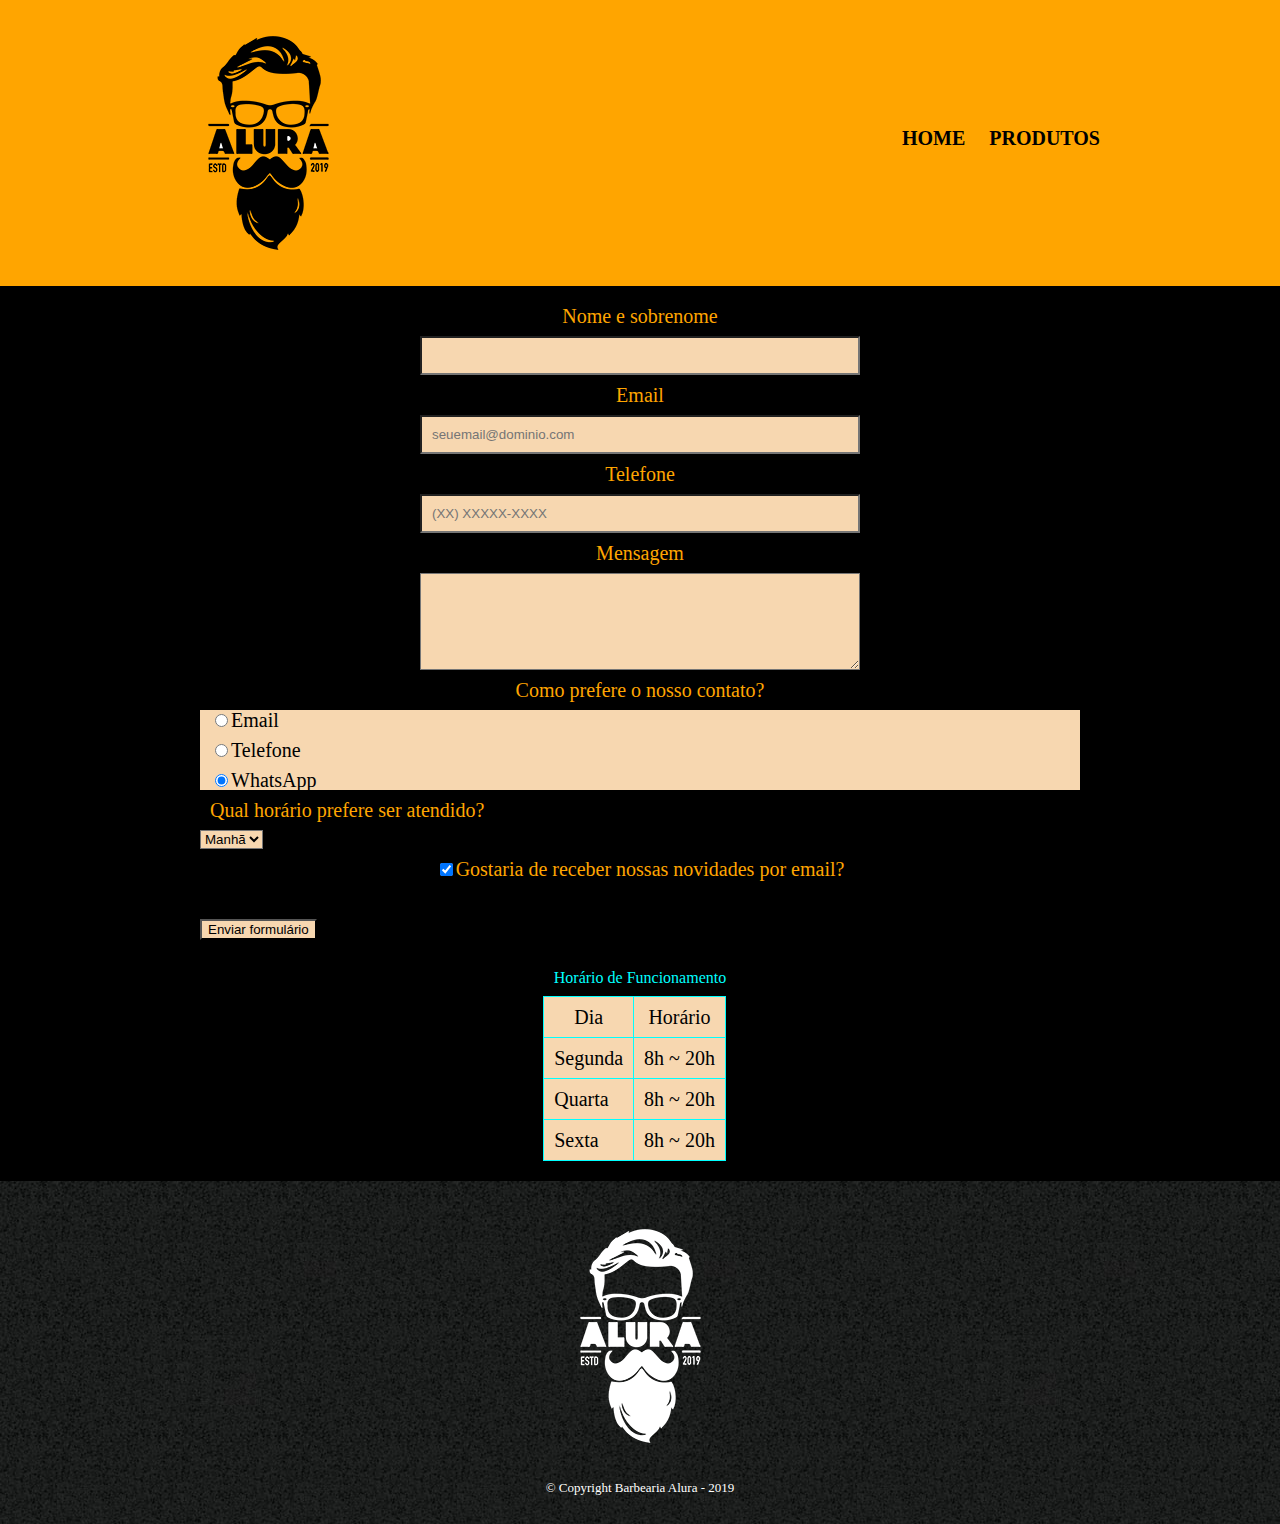
<file: contato.html>
<link rel="stylesheet" href="reset.css">
    <link rel="stylesheet" href="stylehome.css">
</head>

<body>
    <header>
        <div class="caixa">
            <h1> <img src="logo.png" alt="logo da Barbearia Alura"> </h1>

            <nav>
                <ul>
                    <li><a href="Index.html">Home</a></li>
                    <li><a href="produtos.html">Produtos </a></li>
                    
                </ul>
            </nav>
        </div>
    </header>

    <main>
        <form>
            <div id="texto">
            <label for="Nome e sobrenome">Nome e sobrenome</label>
            <input type="text" id="Nome e sobrenome" class="input-padrao" required class="input-padrao ">

            <label for="Email">Email</label>
            <input type="email" id="Email"class="input-padrao" required placeholder="seuemail@dominio.com" class="input-padrao ">

            <label for="Telefone">Telefone</label>
            <input type="tel" id="Telefone"class="input-padrao" required placeholder="(XX) XXXXX-XXXX" class="input-padrao ">

            <label for="Mensagem">Mensagem</label>
            <textarea cols="55" rows="5" id="Mensagem"class="input-padrao" required id="mensagem" class="input-padrao "> </textarea>
        </div>
                
        <legend class="como-prefere">Como prefere o nosso contato?</legend>
                 <div id="contatos">
                    
                    <label for="radio-email">   <input type="radio" name="contato" value="email"    id="radio-email">Email</label>
                    <label for="radio-telefone"><input type="radio" name="contato" value="telefone" id="radio-telefone">Telefone</label>
                    <label for="radio-whatsapp"><input type="radio" name="contato" value="whatsapp" id="radio-whatsapp" checked>WhatsApp</label>
                </div>
               
                        <div id="horario">
                        <legend>Qual horário prefere ser atendido?</legend>
                        <select id="periodo">
                        <option>Manhã</option>
                        <option>Tarde</option>
                        <option>Noite</option>
                        </select>
                        </div>
<div class="check">
            <label ><input type="checkbox"checked>Gostaria de receber nossas novidades por email?</label> </div>


            <input id="enviar" type="submit" value="Enviar formulário" class="enviar">

       

        <table class="tabela">
            <h4 class="funcionamento">Horário de Funcionamento</h4>
            <thead>
                <tr>
                    <th>Dia</th>
                    <th>Horário</th>
                </tr>
            </thead>
            <tbody>
                <tr>
                    <td>Segunda</td>
                    <td>8h ~ 20h</td>
                </tr>
                <tr>
                    <td>Quarta</td>
                    <td>8h ~ 20h</td>
                </tr>
                <tr>
                    <td>Sexta</td>
                    <td>8h ~ 20h</td>
                </tr>
            </tbody>
        </table>
    </div>
</form>
    </main>

            <footer>
        <img src="logo-branco.png" alt="logo da Barbearia Alura">
        <p class="copyright">&copy; Copyright Barbearia Alura - 2019</p>
    </footer>
</body>
</file>
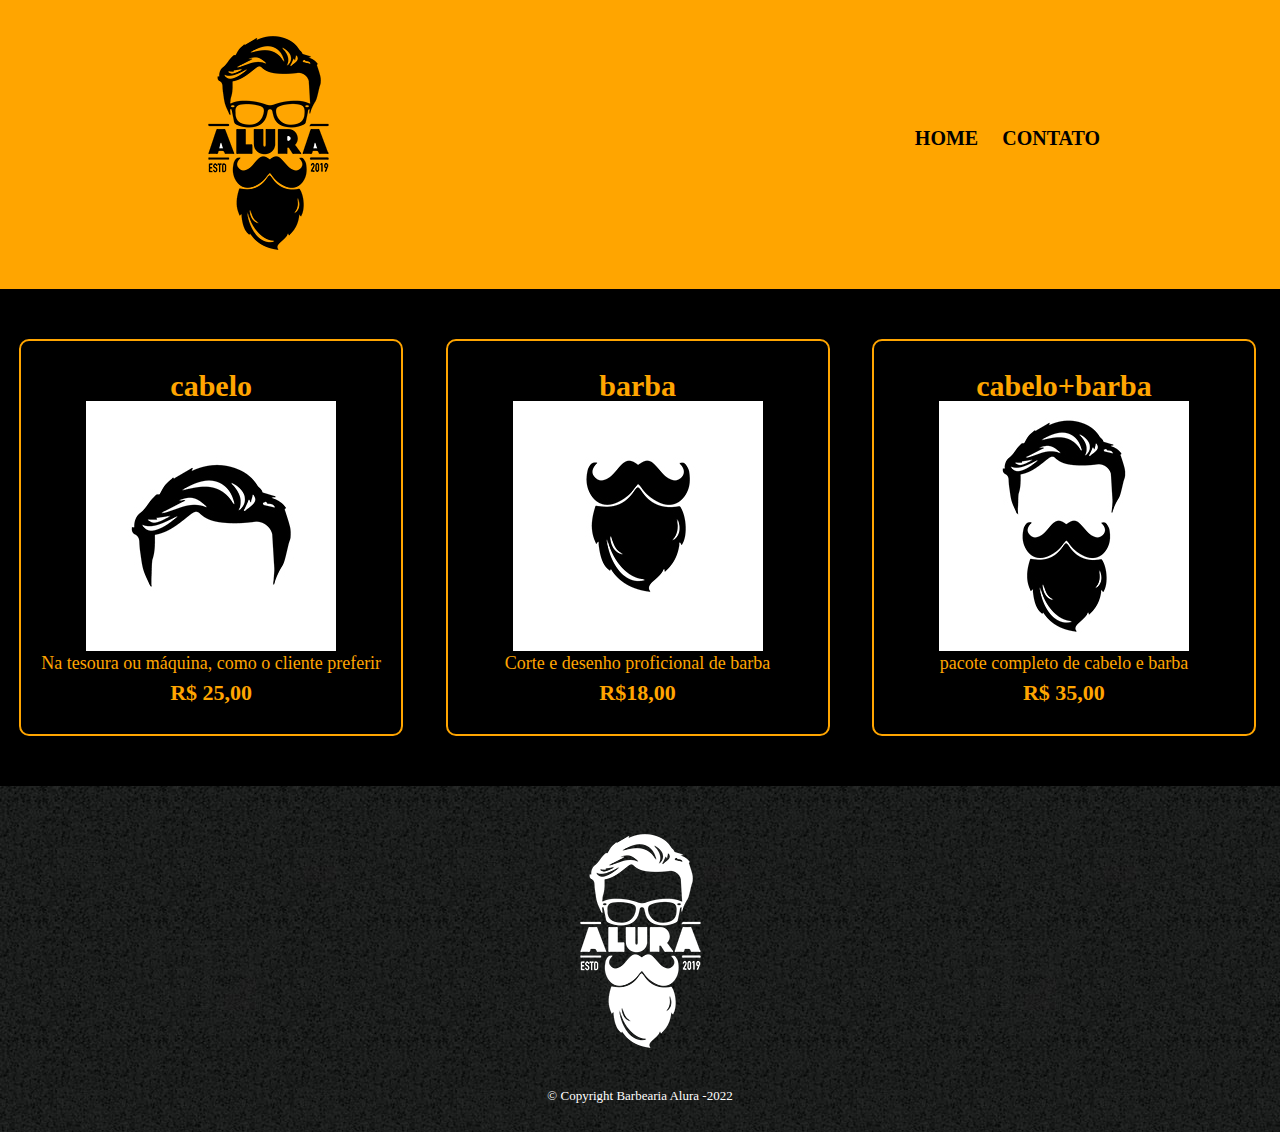
<file: produtos.html>
<!DOCTYPE html>
<html>
<head>
	<meta charset="UTF-8">
	<title>produtos - Barbearia Alura</title>
	<link rel="stylesheet" href="reset.css">
	<link rel="stylesheet" href="produtos.css">
</head>

<body>
	<header> 
<div class="caixa">
	<h1><img src="logo.png"></h1>
	
   <nav>
		    <ul>
			    <li> <a href="index.html">Home</a></li>
			    
			    <li> <a href="contato.html">Contato</a></li>
		    </ul>
   </nav>
</div>
</header>
	<main>
	
	<ul class="produtos">
	
	<li>
	<h2>cabelo</h2>
			<img src="cabelo.jpg">
			<p class="produto-descricao">Na tesoura ou máquina, como o cliente preferir</p>
			<p class="produto-preco">R$ 25,00</p>
		</li>
		<li>
		<h2>barba</h2>
			<img src="barba.jpg">
			<p class="produto-descricao">Corte e desenho proficional de barba</p>
			<p class="produto-preco">R$18,00</p>
		</li>

		<li>
		<h2>cabelo+barba</h2>
			<img src="cabelo+barba.jpg">
			<p class="produto-descricao">pacote completo de cabelo e barba</p>
			<p class="produto-preco">R$ 35,00</p>
		</li>
</li>			
</ul>			
</main> 
<footer>
	<img src="logo-branco.png">
	<p class="copyright">&copy; Copyright Barbearia Alura -2022
	</footer>
</body>
</html>
</file>
<file: stylehome.css>
body{
	background: black;
}


header {
	background: orange;
	padding: 18px 0;
}


.caixa header:hover {
margin-left: 30px;
}

.caixa{
	position:relative;
	width: 920px;
	margin: 0 auto;
}


nav{
 position:absolute;
 top: 110px;
 right: 0;
}


nav li {
 display: inline;
 margin: 0 0 0 20px;
}


nav a {
	text-transform: uppercase ;
	color: black;
	font-weight:bold;
	font-size:20px;
	text-decoration:none;
}


nav a:hover {
color: rgb(98, 0, 255);
text-decoration: underline;
}

main {
	width: 920px;
	
	margin:  0 auto; 
}

form{
		
	margin:  20px;
}

form label, legend {
	display: block;
	font-size :20px;
	margin-left:  160px;
	margin: 10px;
}

.input-padrao {

	background: rgb(247, 215, 176);
	padding: 10px;	
	width: 50%;
     }

#texto {
	margin-top: 20px;
	text-align: center;
	color:orange;	
}

#contatos {
	background: rgb(247, 215, 176);
	color:black;	
}

.como-prefere{
	text-align: center;
	color: orange;
}

legend {
	
	color: orange;
}

.check {
	
	text-align: center;
color: orange;
}
 
.tabela {

font-size: 20px;

border: 1px solid orange ;

margin: 10px 0 10px 39%;

  }

  #periodo {
	  background-color:rgb(247, 215, 176); 
  }

th, td {
	padding: 10px;
	background: rgb(247, 215, 176);
	border: 1.5px solid aqua;
	font-size: bold;
}

.enviar {
	margin: 30px 0 30px 0 ;
	background: rgb(247, 215, 176) 
}

.enviar:hover{
	background: rgb(166, 189, 120) ;
	opacity: 0,2;
	
}

.funcionamento{
	text-align: center;
	color:aqua;
}

footer {
	text-align: center;
	background: url(bg.jpg);
	padding: 30px 0;
}

.copyright {
	color:  #FFFFFF;
	font-size: 13px;
	margin:  20px 0 0;
}
</file>
<file: produtos.css>
header {
	background: orange;
	padding: 18px 0;
}


.caixa header:hover {
margin-left: 30px;
}

.caixa{
	position:relative;
	width: 920px;
	margin: 0 auto;
}


nav{
 position:absolute;
 top: 110px;
 right: 0;
}


nav li {
 display: inline;
 margin: 0 0 0 20px;
}


nav a {
	text-transform: uppercase ;
	color: black;
	font-weight:bold;
	font-size:20px;
	text-decoration:none;
}


nav a:hover {
color: rgb(98, 0, 255);
text-decoration: underline;
}


.produtos {
	background: black;

	width: auto;
	margin: 0 auto;
	padding: 50px 0;
}


.produtos li {
background: black;
display: inline-block;
text-align: center;
width: 30%;
vertical-align: top;

margin: 0 1.5%;
padding:30px 20px ;
box-sizing: border-box;
border: 2px solid orange;
border-radius: 10px;
}

.produtos li:hover {
	border-color: rgb(26, 26, 168);

}

.produtos li:active {
	border-color: aqua ;
}
 
 .produtos li:hover h2 {
 font-size: 40px;
 }

.produtos h2 {
	font-size: 30px;
	font-weight: bold;
	color:orange;
}


.produto-descricao{
	font-size: 18px;
	color:orange;
}


.produto-preco {
	font-size: 22px;
	font-weight: bold;
	margin-top: 10px ;
	color:orange;
}


footer {
	text-align: center;
	background: url(bg.jpg);
	padding: 30px 0;
}

.copyright {
	color:  #FFFFFF;
	font-size: 13px;
	margin:  20px 0 0;
}
</file>
